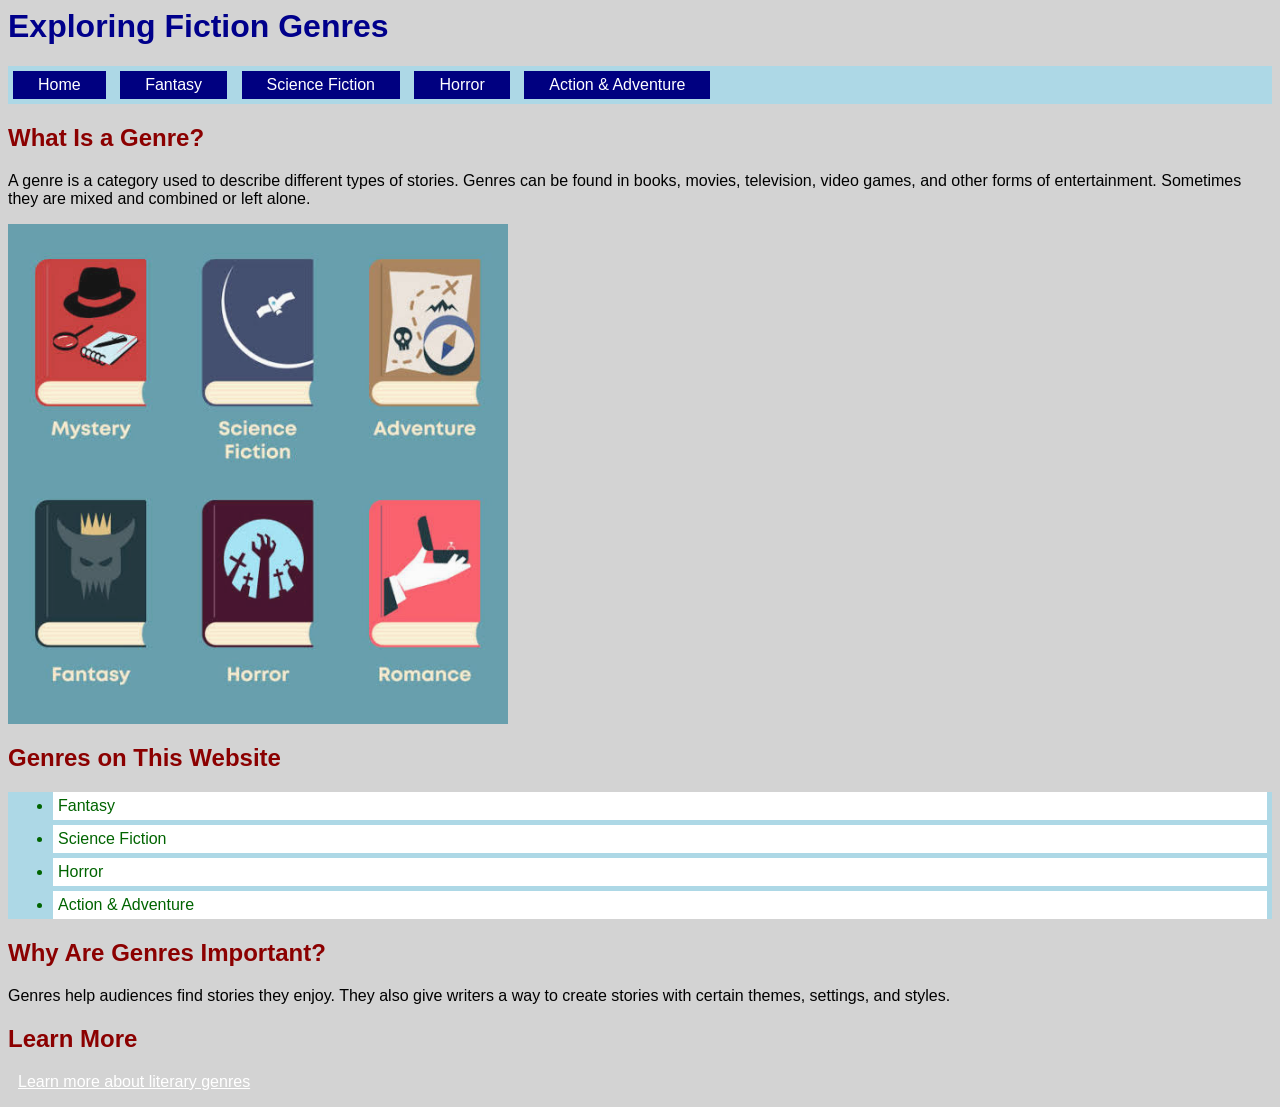
<file: index.html>
<head>
    <title>Exploring Genres</title>
	<link rel="stylesheet" href="styles.css">
</head>

<body>

    <h1>Exploring Fiction Genres</h1>

    <div class="navbar">
    <ul>
        <li><a href="index.html">Home</a></li>
        <li><a href="fantasy.html">Fantasy</a></li>
        <li><a href="sciencefiction.html">Science Fiction</a></li>
        <li><a href="horror.html">Horror</a></li>
        <li><a href="action.html">Action &amp; Adventure</a></li>
    </ul>
</div>

    <h2>What Is a Genre?</h2>

    <p>
        A genre is a category used to describe different types of
        stories. Genres can be found in books, movies, television,
        video games, and other forms of entertainment. Sometimes they
		are mixed and combined or left alone.
    </p>

    <img src="fictiongenres.jpg" alt="Books representing different genres">

    <h2>Genres on This Website</h2>

    <ul>
        <li>Fantasy</li>
        <li>Science Fiction</li>
        <li>Horror</li>
        <li>Action & Adventure</li>
    </ul>

    <h2>Why Are Genres Important?</h2>

    <p>
        Genres help audiences find stories they enjoy. They also give
        writers a way to create stories with certain themes, settings,
        and styles.
    </p>

    <h2>Learn More</h2>

    <p>
        <a href="https://en.wikipedia.org/wiki/Literary_genre">
            Learn more about literary genres
        </a>
    </p>

</body>
</file>
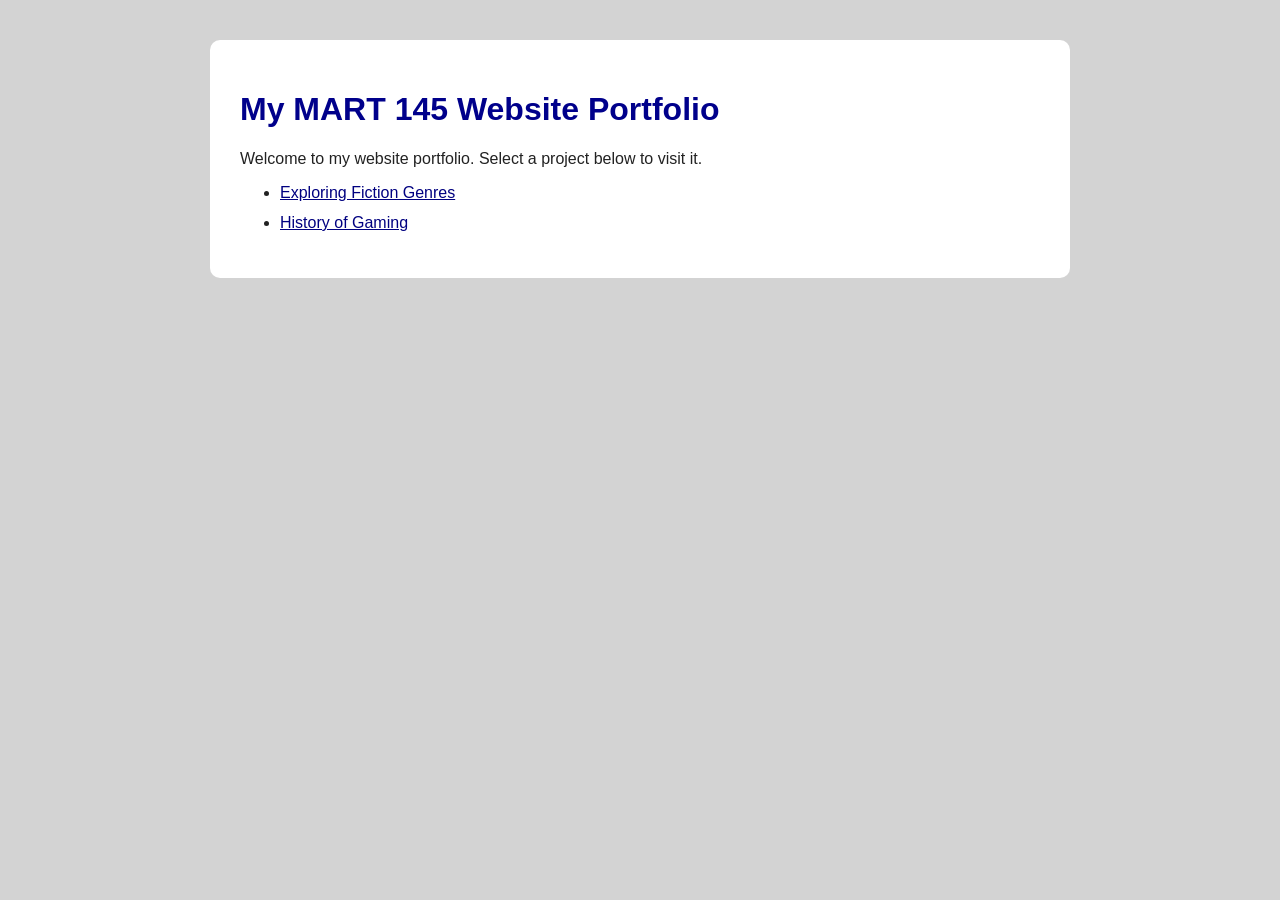
<file: repository/index.html>
<!DOCTYPE html>
<html lang="en">
<head>
    <meta charset="UTF-8">
    <meta name="viewport" content="width=device-width, initial-scale=1.0">
    <title>MART 145 Website Portfolio</title>
    <style>
        body { font-family: Arial, sans-serif; background-color: lightgray; color: #222; margin: 0; padding: 40px 20px; }
        main { max-width: 800px; margin: auto; background: white; padding: 30px; border-radius: 10px; }
        h1 { color: darkblue; }
        a { color: navy; }
        li { margin: 12px 0; }
    </style>
</head>
<body>
    <main>
        <h1>My MART 145 Website Portfolio</h1>
        <p>Welcome to my website portfolio. Select a project below to visit it.</p>
        <ul>
            <li><a href="fivepagews/index.html">Exploring Fiction Genres</a></li>
            <li><a href="Simple_Gaming_Website.html">History of Gaming</a></li>
        </ul>
    </main>
</body>
</html>
</file>
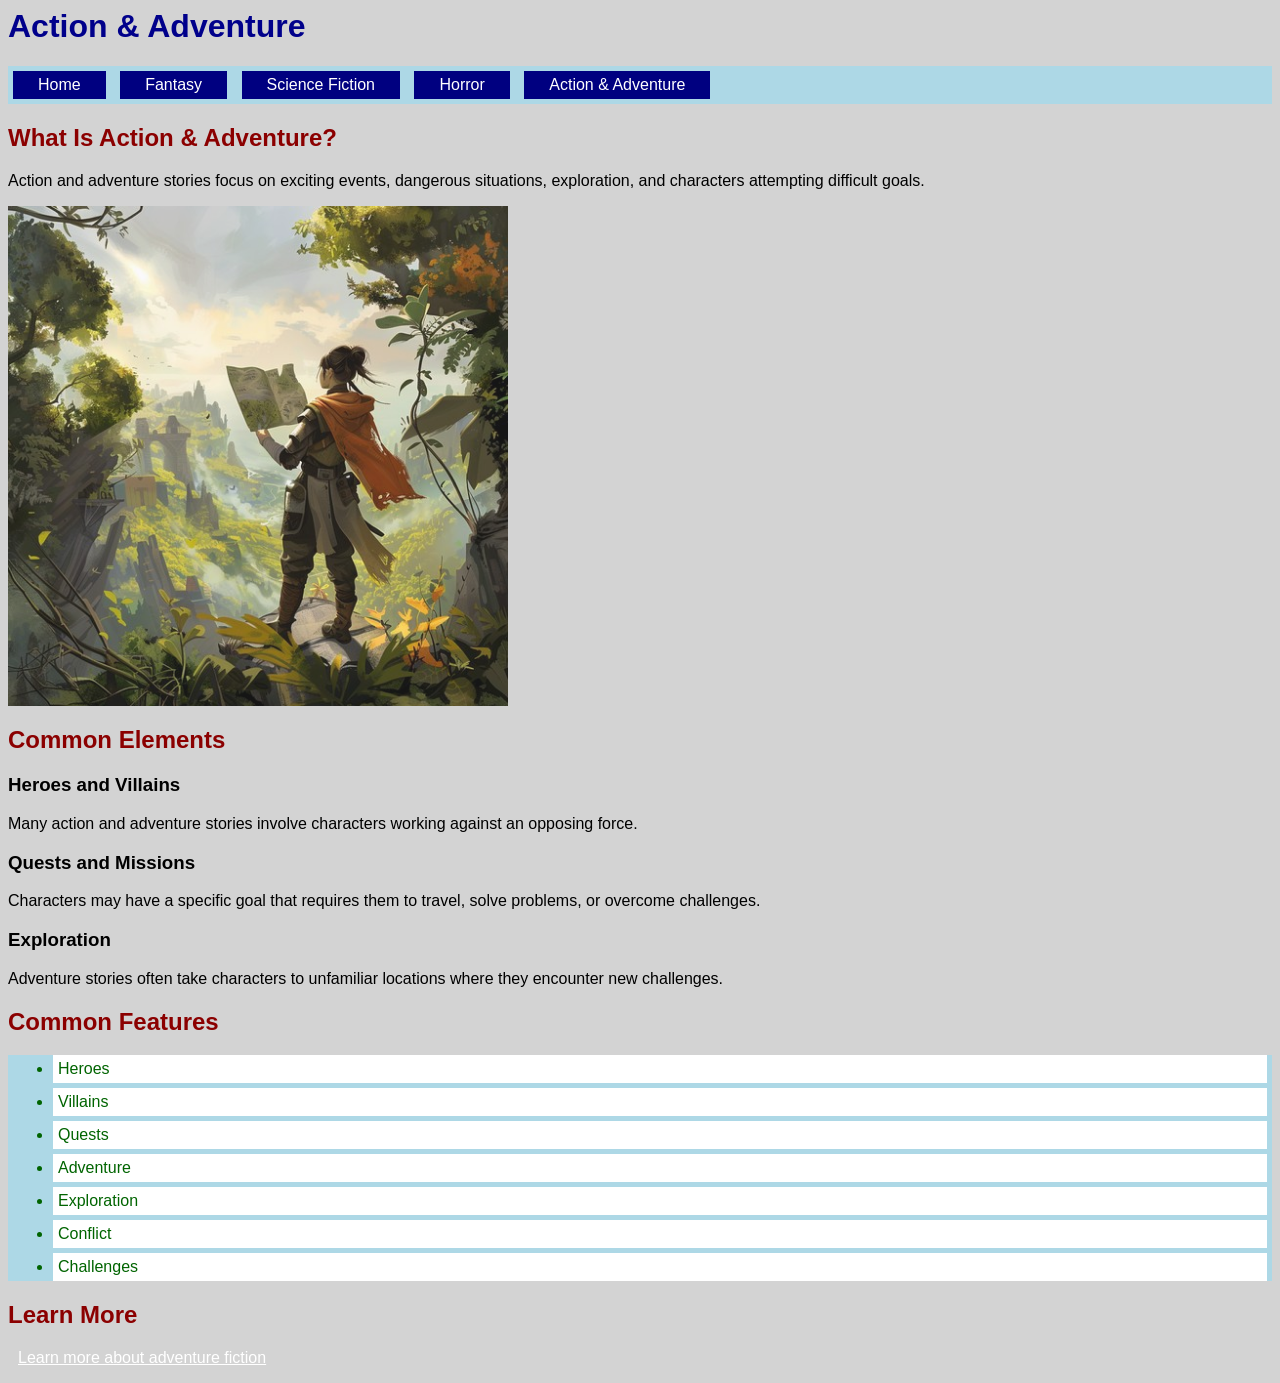
<file: action.html>
<head>
    <title>Action & Adventure</title>
	<link rel="stylesheet" href="styles.css">
</head>

<body>

    <h1>Action & Adventure</h1>

    <div class="navbar">
    <ul>
        <li><a href="index.html">Home</a></li>
        <li><a href="fantasy.html">Fantasy</a></li>
        <li><a href="sciencefiction.html">Science Fiction</a></li>
        <li><a href="horror.html">Horror</a></li>
        <li><a href="action.html">Action &amp; Adventure</a></li>
    </ul>
</div>

    <h2>What Is Action & Adventure?</h2>

    <p>
        Action and adventure stories focus on exciting events,
        dangerous situations, exploration, and characters
        attempting difficult goals.
    </p>

    <img src="action.jpg"
         alt="Adventurer exploring a dangerous landscape">

    <h2>Common Elements</h2>

    <h3>Heroes and Villains</h3>

    <p>
        Many action and adventure stories involve characters
        working against an opposing force.
    </p>

    <h3>Quests and Missions</h3>

    <p>
        Characters may have a specific goal that requires them
        to travel, solve problems, or overcome challenges.
    </p>

    <h3>Exploration</h3>

    <p>
        Adventure stories often take characters to unfamiliar
        locations where they encounter new challenges.
    </p>

    <h2>Common Features</h2>

    <ul>
        <li>Heroes</li>
        <li>Villains</li>
        <li>Quests</li>
        <li>Adventure</li>
        <li>Exploration</li>
        <li>Conflict</li>
        <li>Challenges</li>
    </ul>

    <h2>Learn More</h2>

    <p>
        <a href="https://en.wikipedia.org/wiki/Adventure_fiction">
            Learn more about adventure fiction
        </a>
    </p>

</body>
</file>
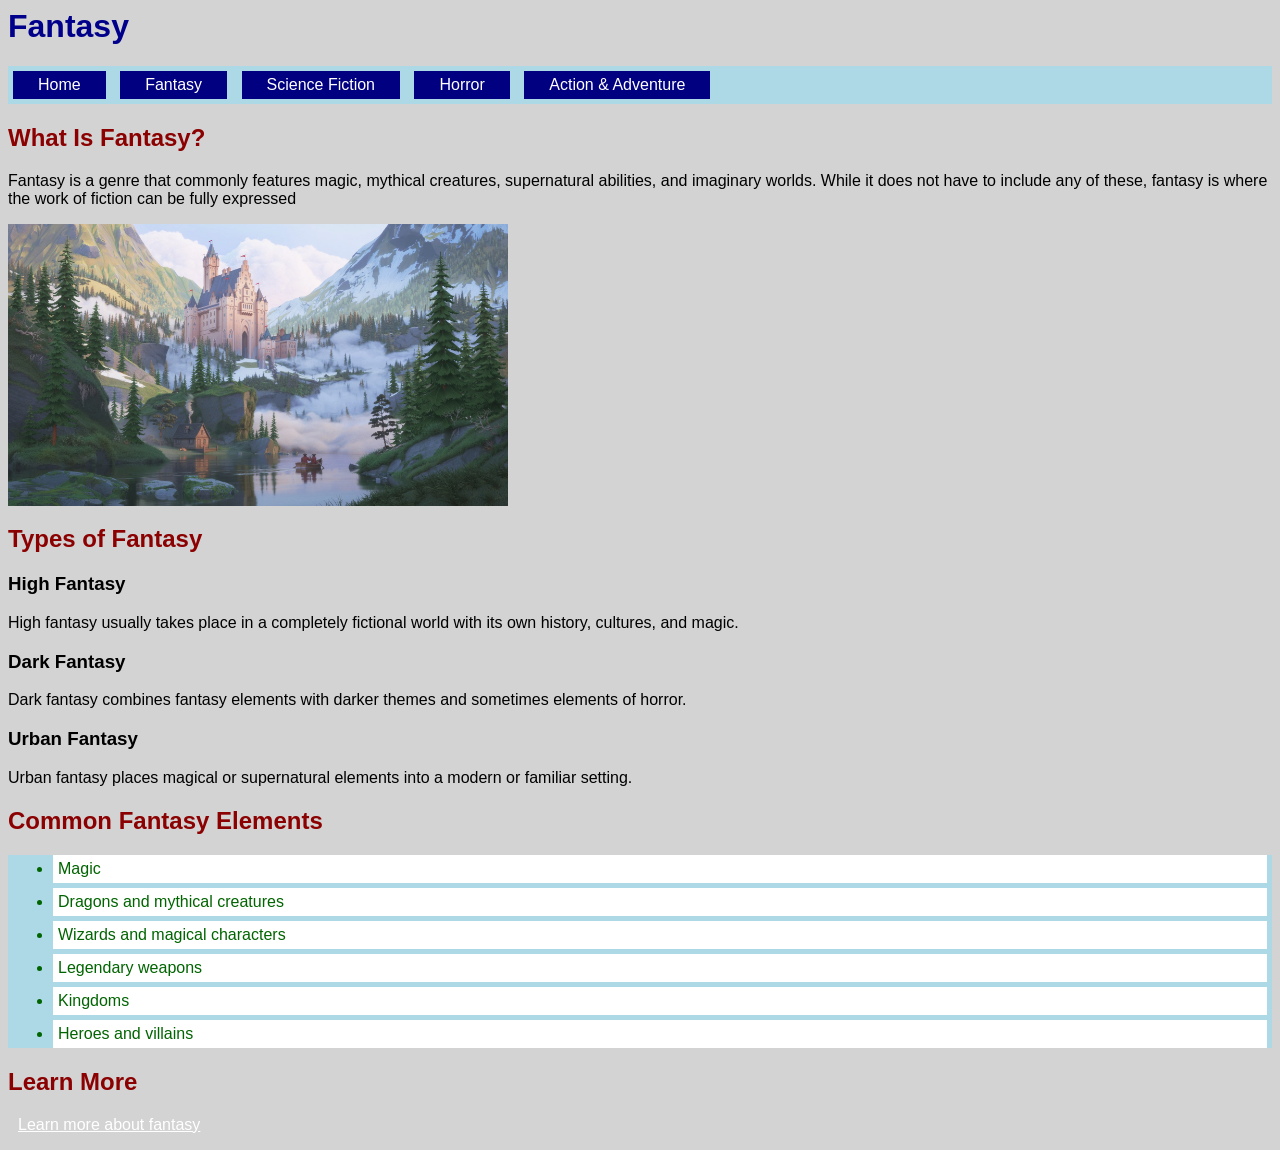
<file: fantasy.html>
<head>
    <title>Fantasy</title>
	<link rel="stylesheet" href="styles.css">
</head>

<body>

    <h1>Fantasy</h1>

    <div class="navbar">
    <ul>
        <li><a href="index.html">Home</a></li>
        <li><a href="fantasy.html">Fantasy</a></li>
        <li><a href="sciencefiction.html">Science Fiction</a></li>
        <li><a href="horror.html">Horror</a></li>
        <li><a href="action.html">Action &amp; Adventure</a></li>
    </ul>
</div>

    <h2>What Is Fantasy?</h2>

    <p>
        Fantasy is a genre that commonly features magic, mythical
        creatures, supernatural abilities, and imaginary worlds.
		While it does not have to include any of these, fantasy
		is where the work of fiction can be fully expressed
    </p>

    <img src="fantasy.jpg"
         alt="Fantasy castle surrounded by mountains">

    <h2>Types of Fantasy</h2>

    <h3>High Fantasy</h3>

    <p>
        High fantasy usually takes place in a completely fictional
        world with its own history, cultures, and magic.
    </p>

    <h3>Dark Fantasy</h3>

    <p>
        Dark fantasy combines fantasy elements with darker themes
        and sometimes elements of horror.
    </p>

    <h3>Urban Fantasy</h3>

    <p>
        Urban fantasy places magical or supernatural elements into
        a modern or familiar setting.
    </p>

    <h2>Common Fantasy Elements</h2>

    <ul>
        <li>Magic</li>
        <li>Dragons and mythical creatures</li>
        <li>Wizards and magical characters</li>
        <li>Legendary weapons</li>
        <li>Kingdoms</li>
        <li>Heroes and villains</li>
    </ul>

    <h2>Learn More</h2>

    <p>
        <a href="https://en.wikipedia.org/wiki/Fantasy">
            Learn more about fantasy
        </a>
    </p>

</body>
</file>
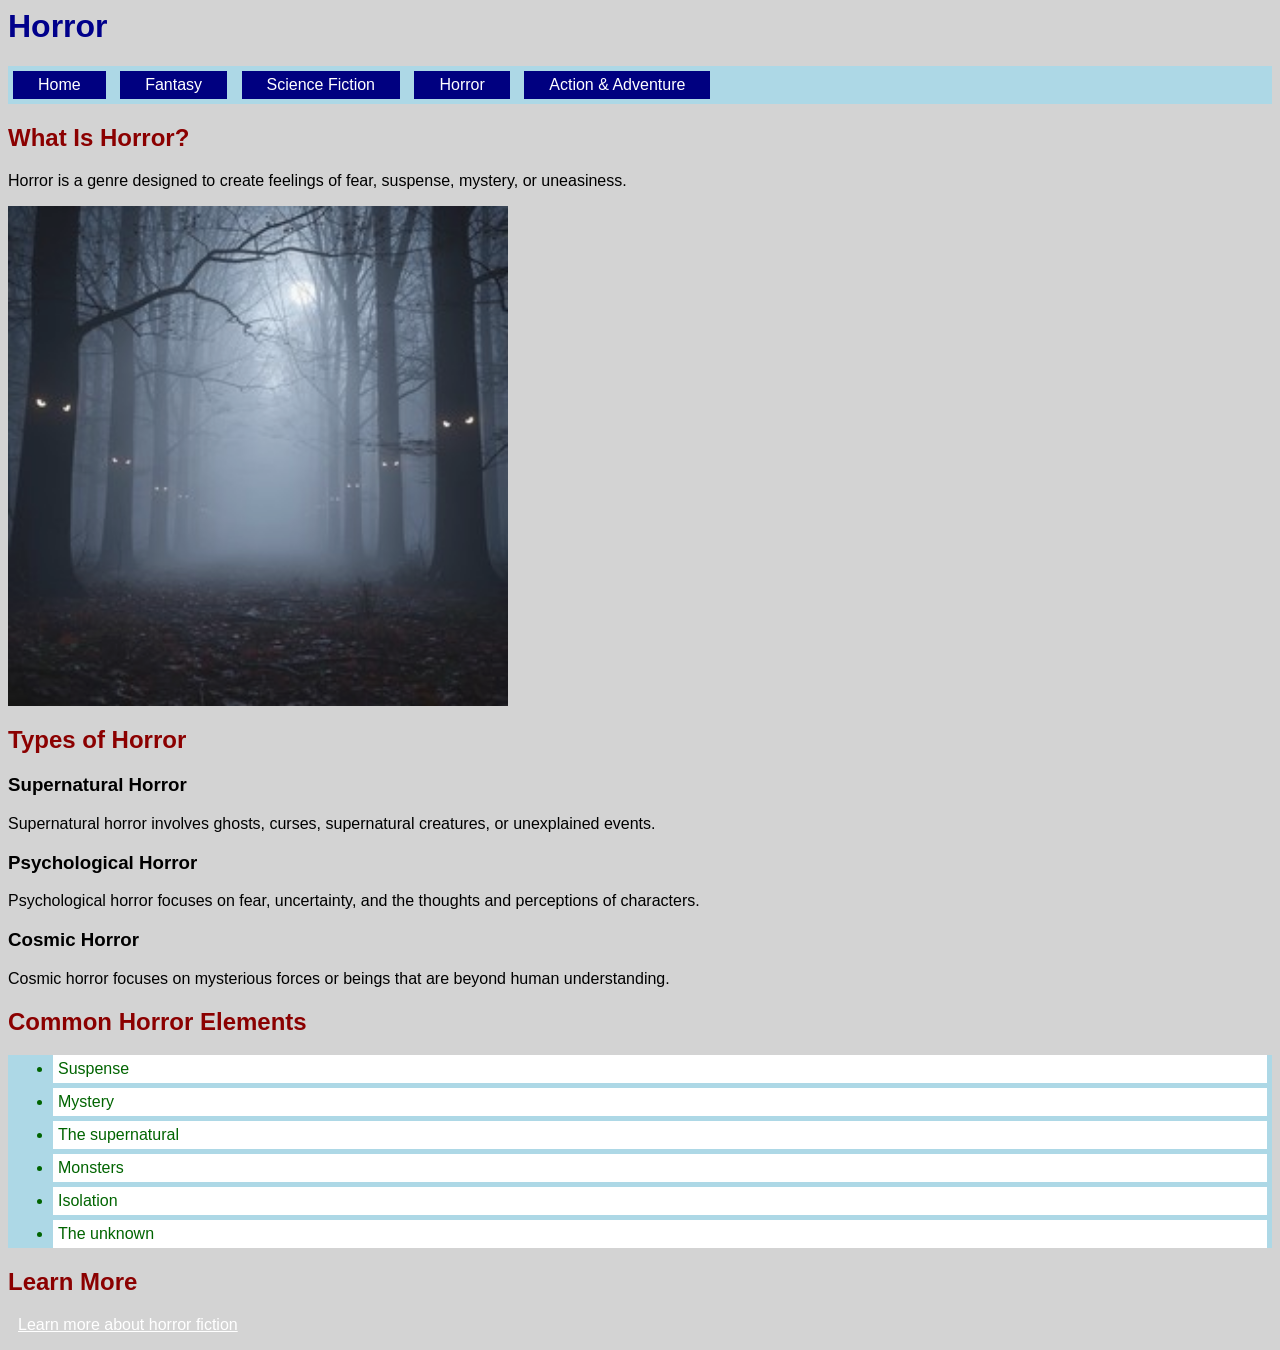
<file: horror.html>
<head>
    <title>Horror</title>
	<link rel="stylesheet" href="styles.css">
</head>

<body>

    <h1>Horror</h1>

    <div class="navbar">
    <ul>
        <li><a href="index.html">Home</a></li>
        <li><a href="fantasy.html">Fantasy</a></li>
        <li><a href="sciencefiction.html">Science Fiction</a></li>
        <li><a href="horror.html">Horror</a></li>
        <li><a href="action.html">Action &amp; Adventure</a></li>
    </ul>
</div>

    <h2>What Is Horror?</h2>

    <p>
        Horror is a genre designed to create feelings of fear,
        suspense, mystery, or uneasiness.
    </p>

    <img src="horror.jpg"
         alt="Dark forest creating a mysterious atmosphere">

    <h2>Types of Horror</h2>

    <h3>Supernatural Horror</h3>

    <p>
        Supernatural horror involves ghosts, curses, supernatural
        creatures, or unexplained events.
    </p>

    <h3>Psychological Horror</h3>

    <p>
        Psychological horror focuses on fear, uncertainty, and the
        thoughts and perceptions of characters.
    </p>

    <h3>Cosmic Horror</h3>

    <p>
        Cosmic horror focuses on mysterious forces or beings that
        are beyond human understanding.
    </p>

    <h2>Common Horror Elements</h2>

    <ul>
        <li>Suspense</li>
        <li>Mystery</li>
        <li>The supernatural</li>
        <li>Monsters</li>
        <li>Isolation</li>
        <li>The unknown</li>
    </ul>

    <h2>Learn More</h2>

    <p>
        <a href="https://en.wikipedia.org/wiki/Horror_fiction">
            Learn more about horror fiction
        </a>
    </p>

</body>
</file>
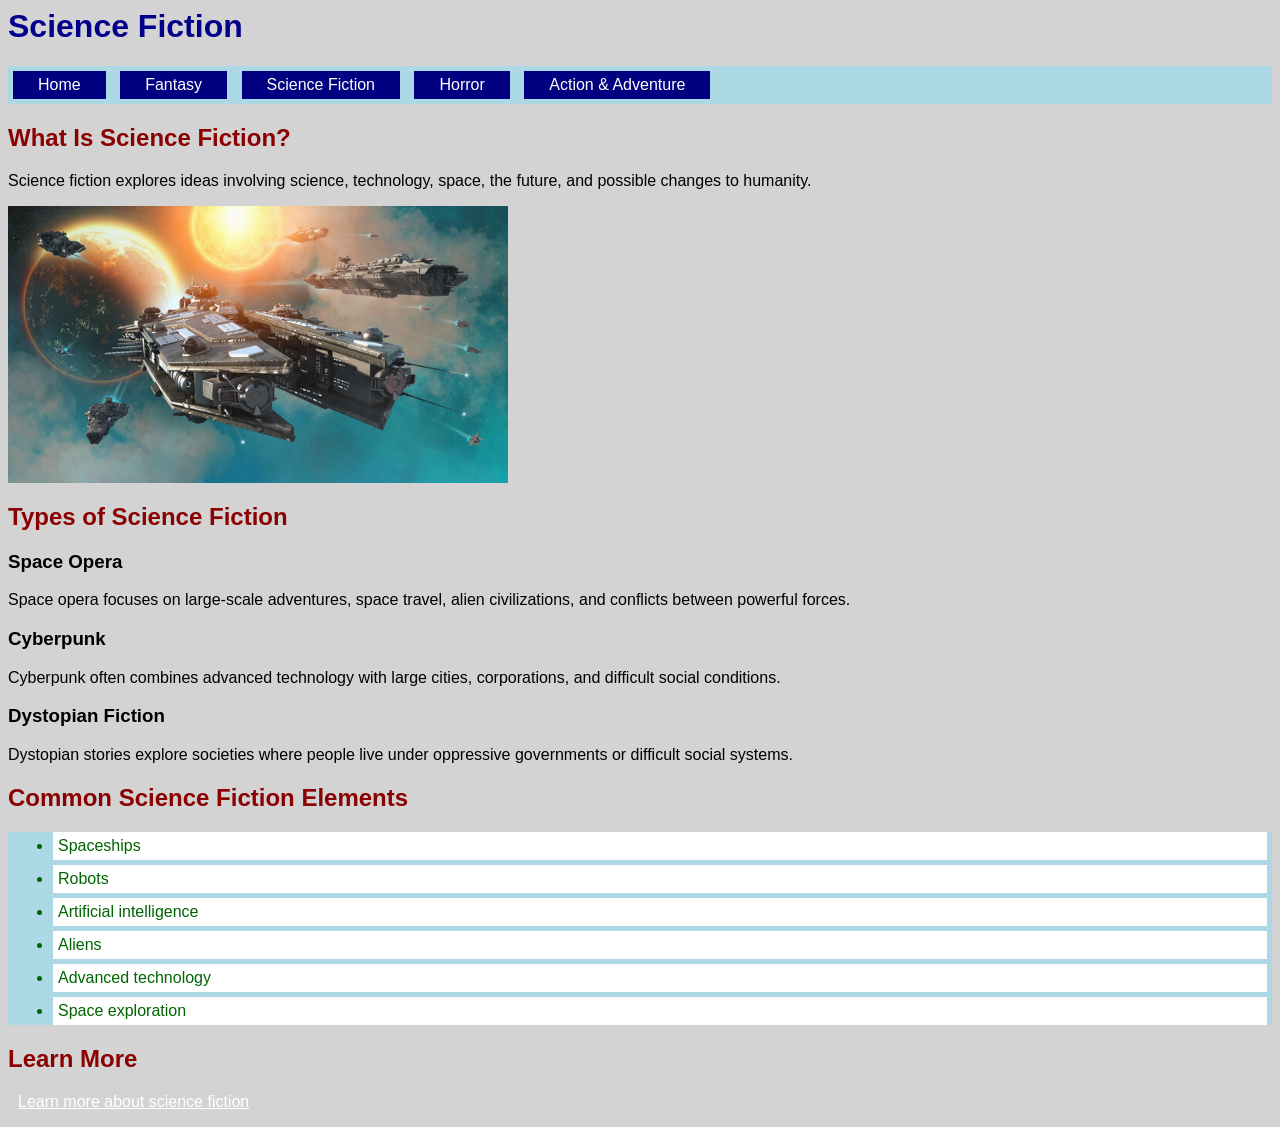
<file: sciencefiction.html>
<head>
    <title>Science Fiction</title>
	<link rel="stylesheet" href="styles.css">
</head>

<body>

    <h1>Science Fiction</h1>

    <div class="navbar">
    <ul>
        <li><a href="index.html">Home</a></li>
        <li><a href="fantasy.html">Fantasy</a></li>
        <li><a href="sciencefiction.html">Science Fiction</a></li>
        <li><a href="horror.html">Horror</a></li>
        <li><a href="action.html">Action &amp; Adventure</a></li>
    </ul>
</div>

    <h2>What Is Science Fiction?</h2>

    <p>
        Science fiction explores ideas involving science, technology,
        space, the future, and possible changes to humanity.
    </p>

    <img src="spaceship.jpg"
         alt="Spaceship traveling through space">

    <h2>Types of Science Fiction</h2>

    <h3>Space Opera</h3>

    <p>
        Space opera focuses on large-scale adventures, space travel,
        alien civilizations, and conflicts between powerful forces.
    </p>

    <h3>Cyberpunk</h3>

    <p>
        Cyberpunk often combines advanced technology with large
        cities, corporations, and difficult social conditions.
    </p>

    <h3>Dystopian Fiction</h3>

    <p>
        Dystopian stories explore societies where people live under
        oppressive governments or difficult social systems.
    </p>

    <h2>Common Science Fiction Elements</h2>

    <ul>
        <li>Spaceships</li>
        <li>Robots</li>
        <li>Artificial intelligence</li>
        <li>Aliens</li>
        <li>Advanced technology</li>
        <li>Space exploration</li>
    </ul>

    <h2>Learn More</h2>

    <p>
        <a href="https://en.wikipedia.org/wiki/Science_fiction">
            Learn more about science fiction
        </a>
    </p>

</body>
</file>
<file: styles.css>
nav {
    background-color: navy;
    padding: 10px;
	color: black
}

a {
    color: white;
    font-family: Arial, sans-serif;
    margin: 10px;
}

body {
    background-color: lightgray;
    font-family: Arial, sans-serif;
}

h1 {
    color: darkblue;
}

h2 {
    color: darkred;
}

p {
    color: black;
}

ul {
    background-color: lightblue;
}

li {
    background-color: white;
    color: darkgreen;
    margin: 5px;
    padding: 5px;
}

img {
    width: 500px;
    opacity: 0.9;
}

.navbar ul {
    list-style-type: none;
    margin: 0;
    padding: 0;
}

.navbar li {
    display: inline-block;
    margin: 5px;
    padding: 5px;
    background-color: navy;
}

.navbar a {
    color: white;
    text-decoration: none;
    font-family: Arial, sans-serif;
    padding: 10px;
}
</file>
